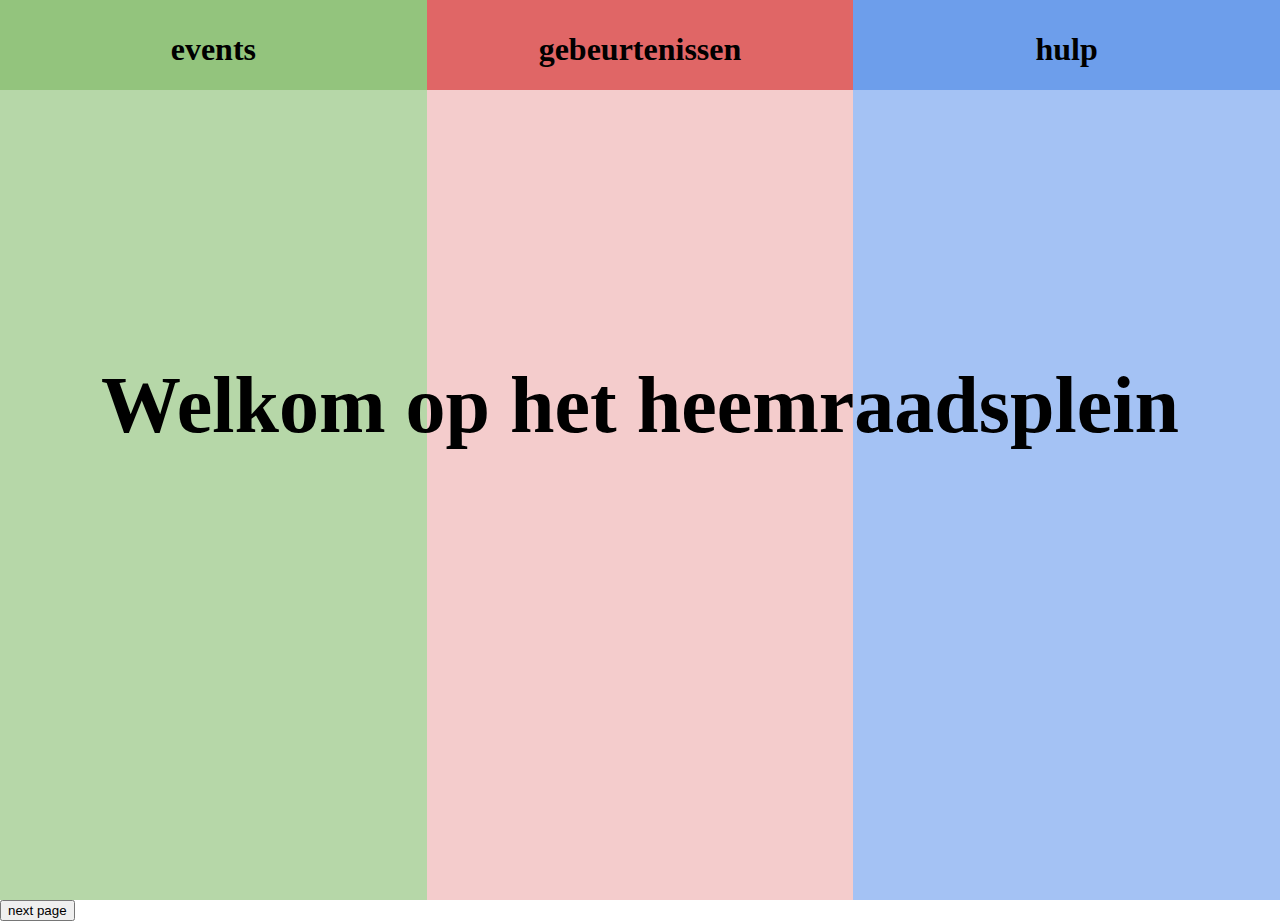
<file: pages/index.html>
<!DOCTYPE html>
<html>
<head>
    <meta name="viewport" content="width=device-width, initial-scale=1">
    <link rel="stylesheet" href="../css/style.css" type="text/css">

</head>
<body>


<div class="row flex-container">
    <div class="columnh" id="top-green" >
        <h1>events</h1>
    </div>
    <div class="columnh" id="top-red">
        <h1>gebeurtenissen</h1>
    </div>
    <div class="columnh" id="top-blue">
        <h1>hulp</h1>
    </div>
</div>


<div class="row flex-container">
    <div class="column" id="green">
    </div>
    <div class="column" id="red">
    </div>
    <div class="column" id="blue">
    </div>
</div>

<section class="modal" id="modal">
        <h1>Welkom op het heemraadsplein</h1>

</section>

<form method="get" action="../pages/events.html">
    <button type="submit">next page</button>
</form>

</body>

</html>
</file>
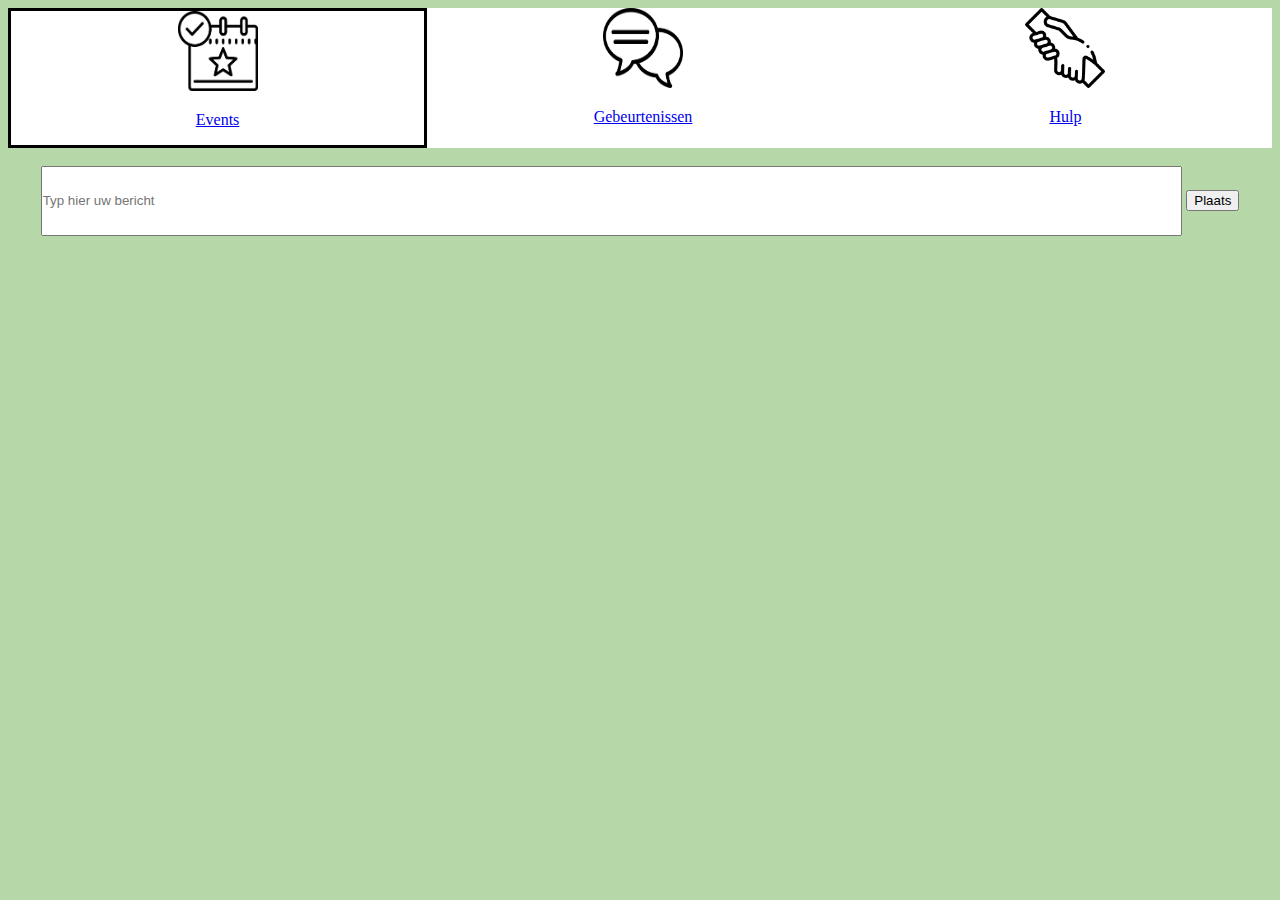
<file: js/event.html>
<!DOCTYPE html>
<html lang="en">
<head>
    <link rel="stylesheet" href="events.css">
    <meta charset="UTF-8">
    <title>events</title>
</head>
<body class="events">

<div class="image-wrapper">
    <div class="border">
    <a href="event.html">
        <img src="images/events.png" id="events" alt="Events">
        <p>Events</p>
    </a>
    </div>
    <a href="happenings.html">
        <img src="images/gebeurtenissen.png" id="gebeurtenissen" alt="Gebeurtenissen">
        <p>Gebeurtenissen</p>
    </a>
    <a href="help.html">
        <img src="images/hulp.png" id="hulp" alt="Hulp">
        <p>Hulp</p>
    </a>
</div>

<br>

<div class="greenFix">

<form>
    <input id="post" type="text" placeholder="Typ hier uw bericht" name="uname" required>
    <button type="button">Plaats</button>
</form>

</div>

</body>
</html>
</file>
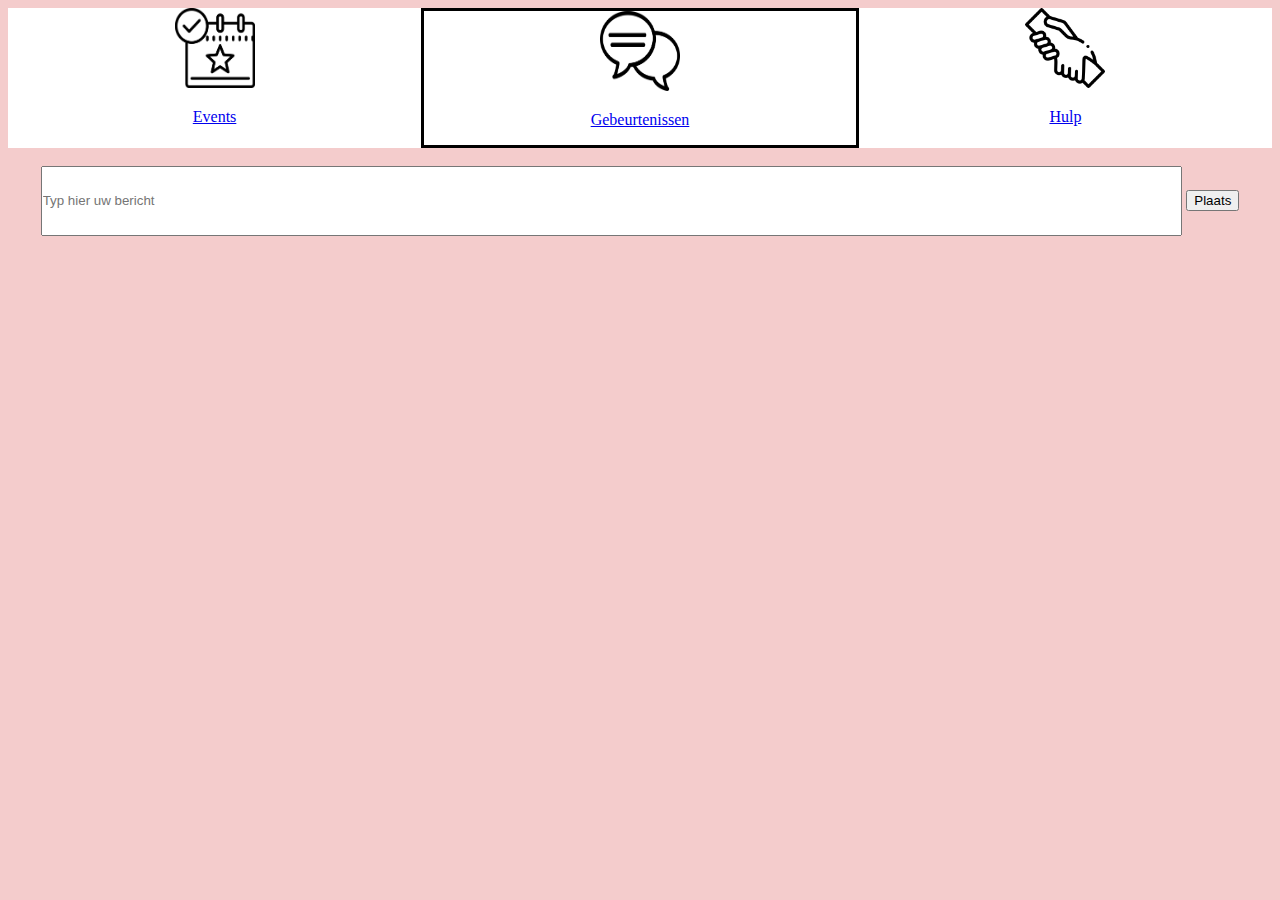
<file: js/happenings.html>
<!DOCTYPE html>
<html lang="en">
<head>
    <link rel="stylesheet" href="events.css">
    <meta charset="UTF-8">
    <title>events</title>
</head>
<body class="gebeurtenissen">

<div class="image-wrapper">
        <a href="event.html">
            <img src="images/events.png" id="events" alt="Events">
            <p>Events</p>
        </a>
  <div class="border">
    <a href="happenings.html">
        <img src="images/gebeurtenissen.png" id="gebeurtenissen" alt="Gebeurtenissen">
        <p>Gebeurtenissen</p>
    </a>
  </div>
    <a href="help.html">
        <img src="images/hulp.png" id="hulp" alt="Hulp">
        <p>Hulp</p>
    </a>
</div>

<br>

<div class="redFix">

    <form>
        <input id="post" type="text" placeholder="Typ hier uw bericht" name="uname" required>
        <button type="button">Plaats</button>
    </form>

</div>

</body>
</html>
</file>
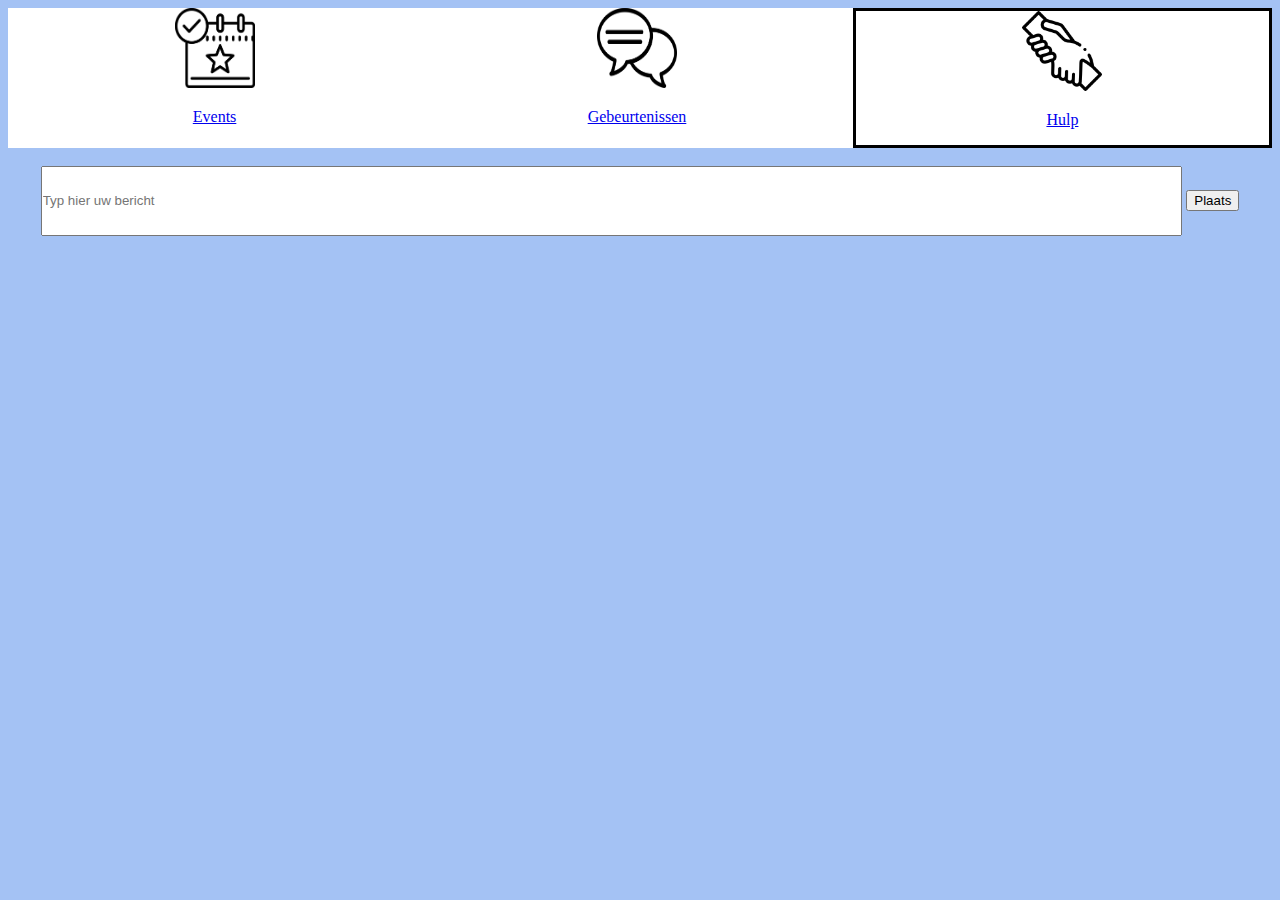
<file: js/help.html>
<!DOCTYPE html>
<html lang="en">
<head>
    <link rel="stylesheet" href="events.css">
    <meta charset="UTF-8">
    <title>events</title>
</head>
<body class="hulp">

<div class="image-wrapper">
    <a href="event.html">
        <img src="images/events.png" id="events" alt="Events">
        <p>Events</p>
    </a>
        <a href="happenings.html">
            <img src="images/gebeurtenissen.png" id="gebeurtenissen" alt="Gebeurtenissen">
            <p>Gebeurtenissen</p>
        </a>
        <div class="border">
    <a href="help.html">
        <img src="images/hulp.png" id="hulp" alt="Hulp">
        <p>Hulp</p>
    </a>
            </div>
    </div>

<br>

<div class="blueFix">

    <form>
        <input id="post" type="text" placeholder="Typ hier uw bericht" name="uname" required>
        <button type="button">Plaats</button>
    </form>

</div>

</body>
</html>
</file>
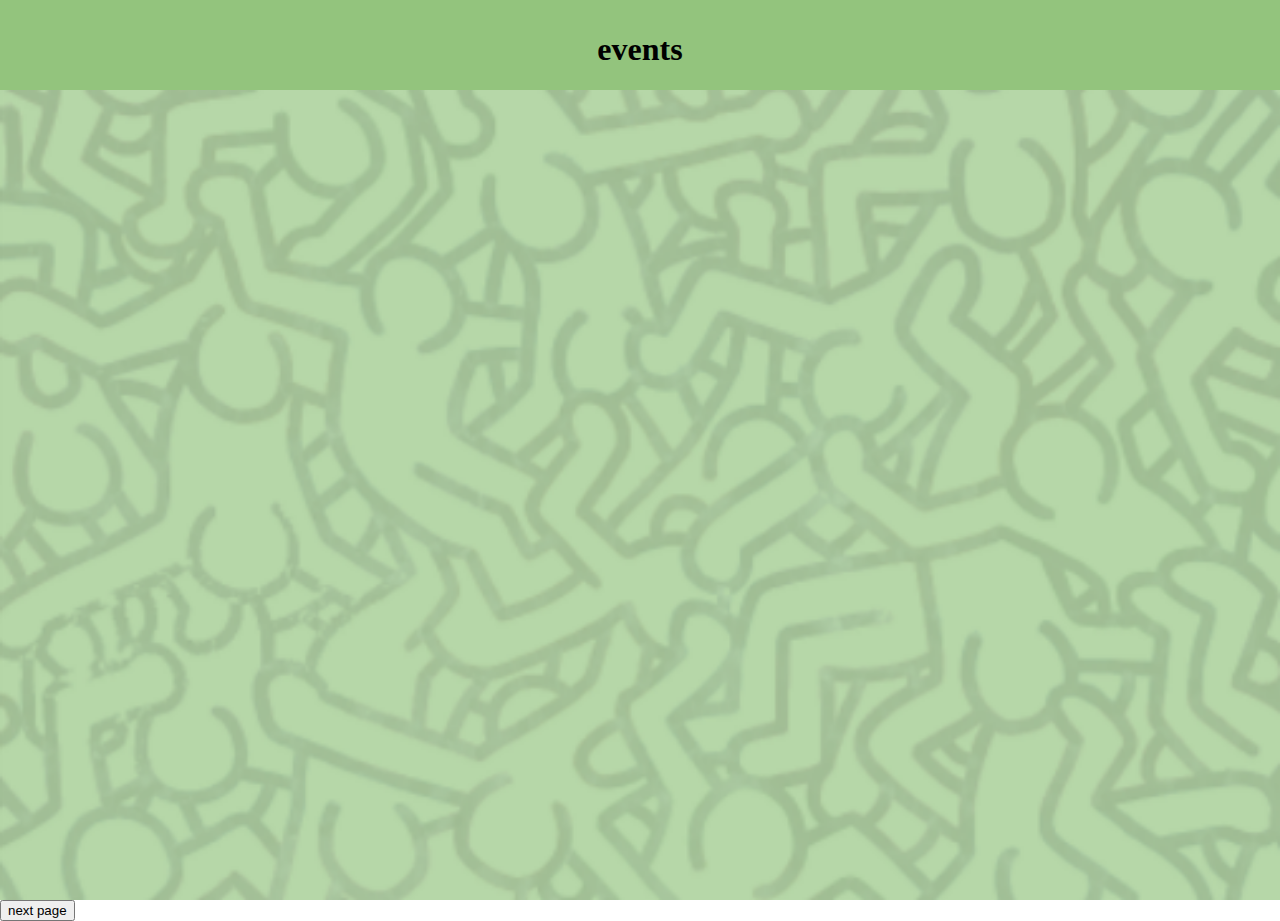
<file: pages/events.html>
<!DOCTYPE html>
<html>
<head>
    <meta name="viewport" content="width=device-width, initial-scale=1">
    <link rel="stylesheet" href="../css/style.css" type="text/css">



</head>
<body>

<div class="headerE" id="top-green">
    <h1>events</h1>
</div>

<div class="bColour" id="backgroundG">
</div>

<form method="get" action="../pages/gebeurtenissen.html">
    <button type="submit">next page</button>
</form>

</body>
</html>
</file>
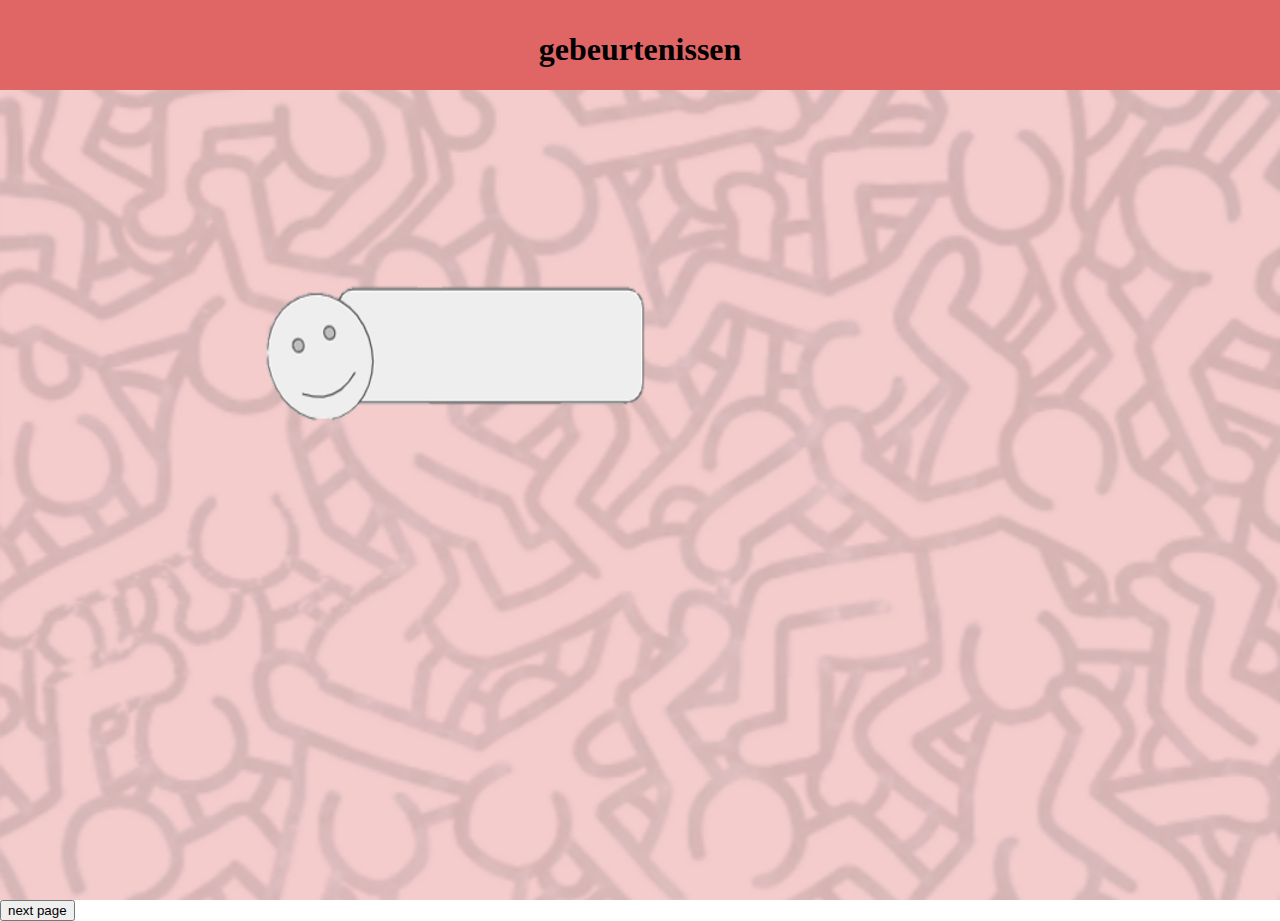
<file: pages/gebeurtenissen.html>
<!DOCTYPE html>
<html>
<head>
    <meta name="viewport" content="width=device-width, initial-scale=1">
    <link rel="stylesheet" href="../css/style.css" type="text/css">



</head>
<body>

<div class="headerE" id="top-red">
    <h1>gebeurtenissen</h1>
</div>

<div class="bColour" id="backgroundR">
</div>

<img class="imageP" src="../img/post.png">

<form method="get" action="../pages/hulp.html">
    <button type="submit">next page</button>
</form>



</body>
</html>
</file>
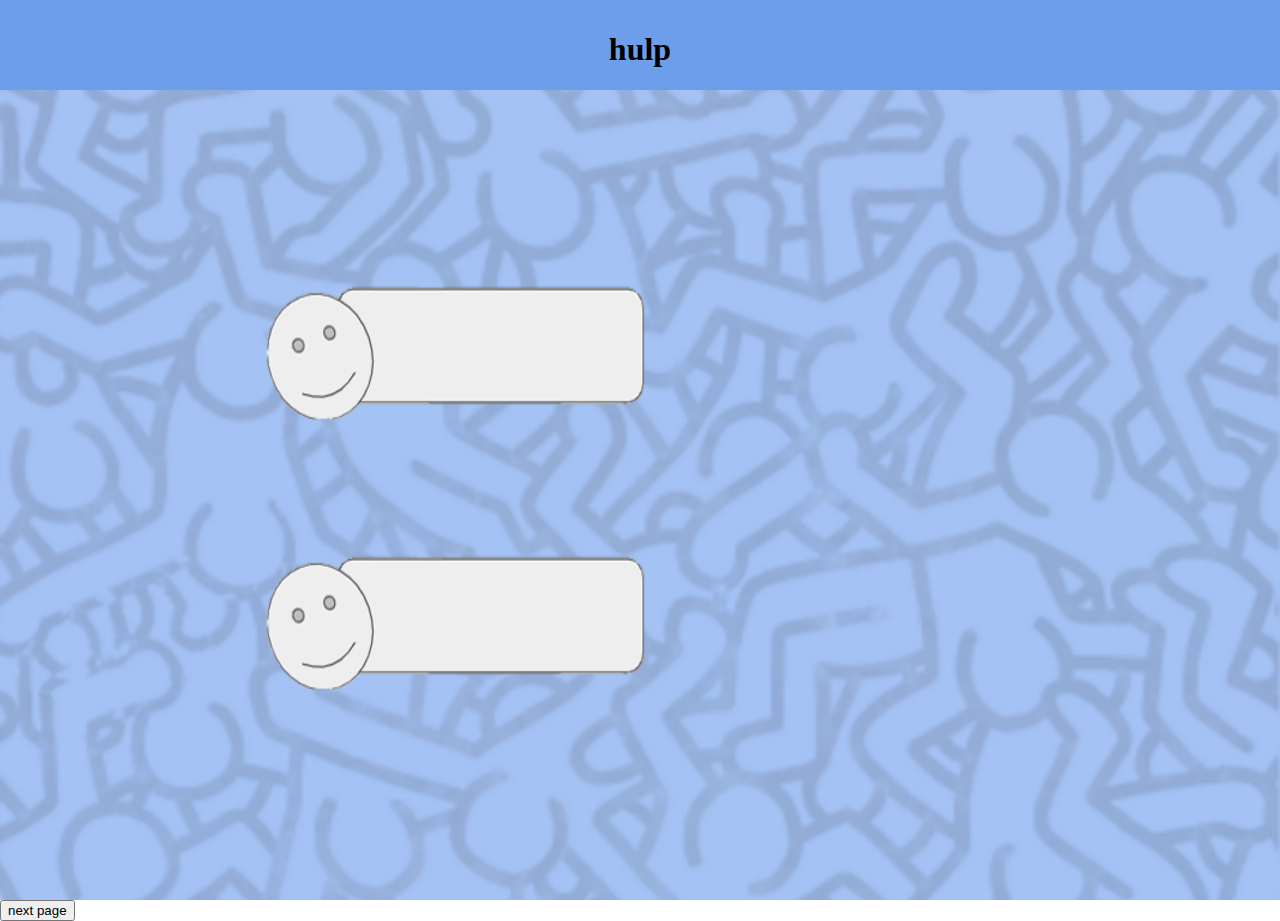
<file: pages/hulp.html>
<!DOCTYPE html>
<html>
<head>
    <meta name="viewport" content="width=device-width, initial-scale=1">
    <link rel="stylesheet" href="../css/style.css" type="text/css">



</head>
<body>

<div class="headerE" id="top-blue">
    <h1>hulp</h1>
</div>

<div class="bColour" id="backgroundB">
</div>

<img class="imageP" src="../img/post.png">
<img class="imageP2" src="../img/post.png">

<form method="get" action="../js/event.html">
    <button type="submit">next page</button>
</form>
</body>
</html>
</file>
<file: css/style.css>
.flex-container {
    /*display: flex;*/
    /*flex-wrap: nowrap;*/
    /*flex-direction: row;*/
    display: grid;
    grid-template-columns: 1fr 1fr 1fr;
}

body {

    margin: 0;
}

* {
    box-sizing: border-box;
}

.columnh {
    /*float: left;
    width: 33.33%;*/
    padding: 10px 0;
    height: 10vh;
    text-align: center;
    /*flex-grow: 0;*/
    /*flex-shrink: 1;*/
    /*flex-basis: auto;*/

}

@media screen and (max-width: 600px) {
    #top-red h1 {
        font-size: 20px;
    }
}

@media screen and (max-height: 690px) {
    #top-red h1 {
        font-size: 20px;
    }
}

@media screen and (max-width: 600px) {
    #top-blue h1 {
        font-size: 20px;
    }
}

@media screen and (max-height: 690px) {
    #top-blue h1 {
        font-size: 20px;
    }
}

@media screen and (max-width: 600px) {
    #top-green h1 {
        font-size: 20px;
    }
}

@media screen and (max-height: 690px) {
    #top-green h1 {
        font-size: 20px;
    }
}

@media screen and (max-width: 832px) {
    #modal h1 {
        font-size: 30px;
    }
}

@media screen and (max-width: 832px) {
    #imageP {
        left: 20vw;
    }
}

.headerE {
    padding: 10px;
    height: 10vh;
    text-align: center;
}

.bColour {
    height: 90vh;

}



.column {
    /*float: left;
    width: 33.33%;*/
    padding: 10px;
    height: 90vh;
    /*flex-grow: 1;*/

}

#top-green {
    background-color:#93c47d;
}

#top-red {
    background-color:#e06666;
}

#top-blue{
    background-color:#6d9eeb
}

#green {
    background-color:#b6d7a8
}

#red {
    background-color:#f4cccc
}

#blue {
    background-color:#a4c2f4
}

#backgroundG{
    background-image:url(../img/backgroundG.png);
    background-size: cover;
    background-position: center;
    background-repeat: no-repeat;
}

#backgroundR{
    background-image:url(../img/backgroundR.png);
    background-size: cover;
    background-position: center;
    background-repeat: no-repeat;
    z-index: 1;
}

#backgroundB{
    background-image:url(../img/backgroundB.png);
    background-size: cover;
    background-position: center;
    background-repeat: no-repeat;
}

.imageP {
    z-index: 2;
    position: absolute;
    top: 30vh;
    left: 20vw;
}

.imageP2 {
    z-index: 2;
    position: absolute;
    top: 60vh;
    left: 20vw;
}




.modal {
    position: fixed;
    width: 100vw;
    height: 90vh;
    font-size: 40px;
    top: 0;
    display: flex;
    align-items: center;
    justify-content: center;
}
</file>
<file: js/events.css>
.greenFix {
    background-color: #B6D7A8;
    text-align: center;

/*Zorgt ervoor dat het post gedeelte niet een witte achtergrond krijgt. Dit komt omdat het in een div staat.*/
}

.redFix {
    background-color: #F4CCCC;
    text-align: center;
}

.blueFix {
    background-color: #A4C2F4;
    text-align: center;
}

.events {
    background: #B6D7A8;
}

.gebeurtenissen {
    background: #F4CCCC;
}

.hulp {
    background: #A4C2F4;
}

.image-wrapper {
    background-color: white;
    display: grid;
    grid-template-columns: auto auto auto;
    text-align: center;
}


#events {
    width: 80px;
    height: 80px;
}

#gebeurtenissen {
    width: 80px;
    height: 80px;
}

#hulp {
    width: 80px;
    height: 80px;
}

.border {
    border: 3px solid black;
}
 input {
     width: 90%;
     padding: 2% 0%;
 }
</file>
